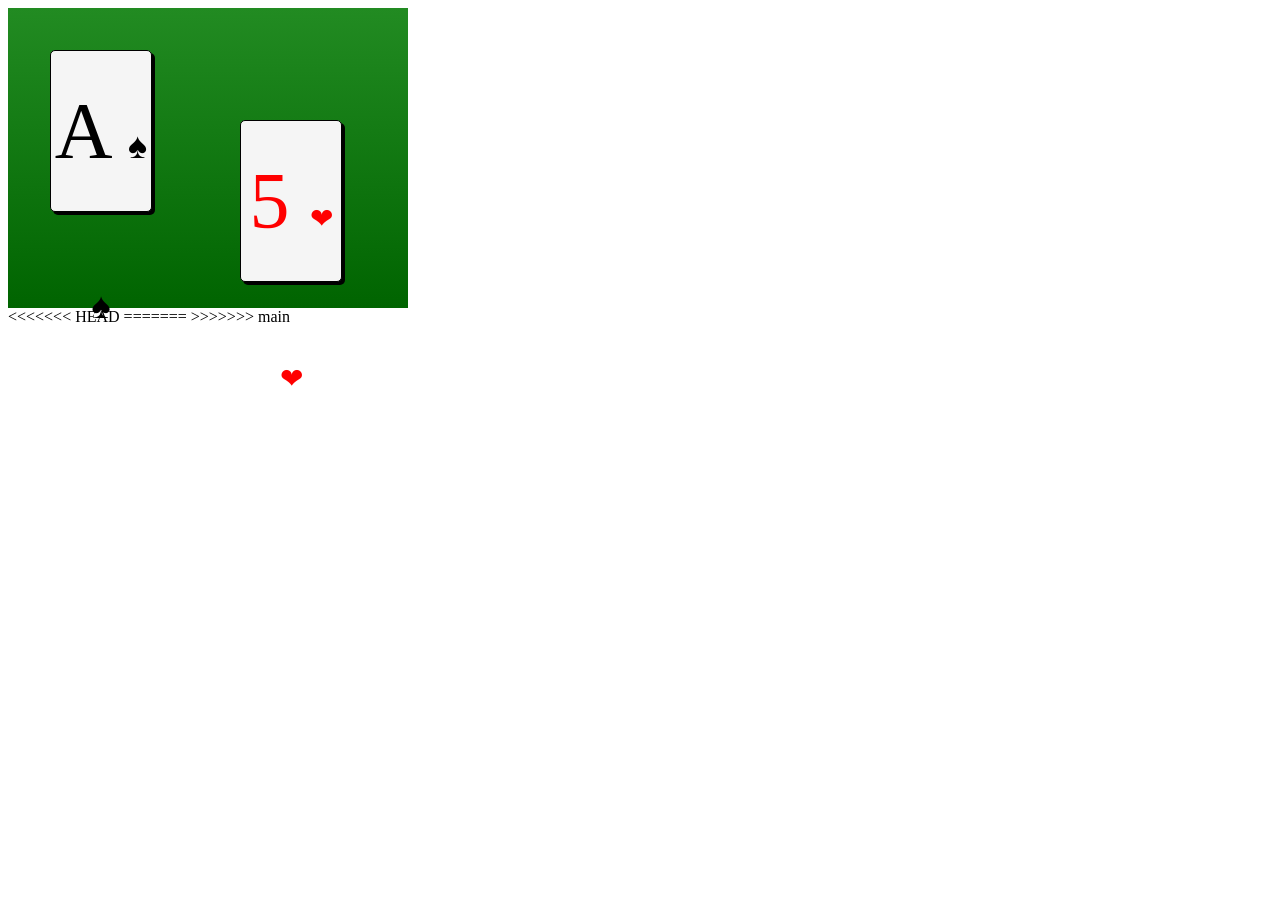
<file: index.html>
<!DOCTYPE HTML>
<html lang="en">
<head>
   <title>Playing cards</title>
   <link rel="stylesheet" href="styles.css">
</head>
<body>
   <div class="table">
      <div class="card card-top card-black">A
         <span class="spade top-left">&#9824;</span>
         <span class="spade bottom-right">&#9824;</span>
      </div>
      <div class="card card-bottom card-red">5
         <span class="heart top-left">&#10084;</span>
         <span class="heart bottom-right">&#10084;</span>
      </div>
   </div>
</body>
<<<<<<< HEAD
</html>
=======
</html>
>>>>>>> main
</file>
<file: styles.css>
.table {
    width: 400px;
    height: 300px;
   background: linear-gradient(to bottom, #228B22, #006400);
    
 }
 
 .card-red {
    color: red;
 }
 
 .card-black {
    color: black;
 }
 
 .card {
    background-color: whitesmoke;
    border: 1px solid black;         
    width: 100px;
    height: 160px;
    line-height: 160px;
    text-align: center;
    font-size: 80px;
 
    /* TODO: Add part of your solution here */
    border-radius: 5px;
    box-shadow: 3px 3px 0px black;
 }      
 
 .card-top {
    /* TODO: Add part of your solution here */
    position: absolute;
    left: 50px;
    top: 50px;
    z-index: 2;
 }
 
 .card-bottom {
    /* TODO: Add part of your solution here */
    position: absolute;
    left: 240px;
    top: 120px;
    z-index: 1;
 }
 
 .heart {
    color: red;
    font-size: 28px; 
    width: 30px;
    height: 30px;  
    line-height: 30px;
 }
 
 .spade {
    color: black;
    font-size: 36px; 
    width: 30px;
    height: 30px;  
    line-height: 30px;
 }
 
 .top-left {
    /* TODO: Add part of your solution here */
    left: 2px;
    top: 2px;
 }
 
 .bottom-right {
    /* TODO: Add part of your solution here */
    right: 2px;
    bottom: 2px;
 }
</file>
